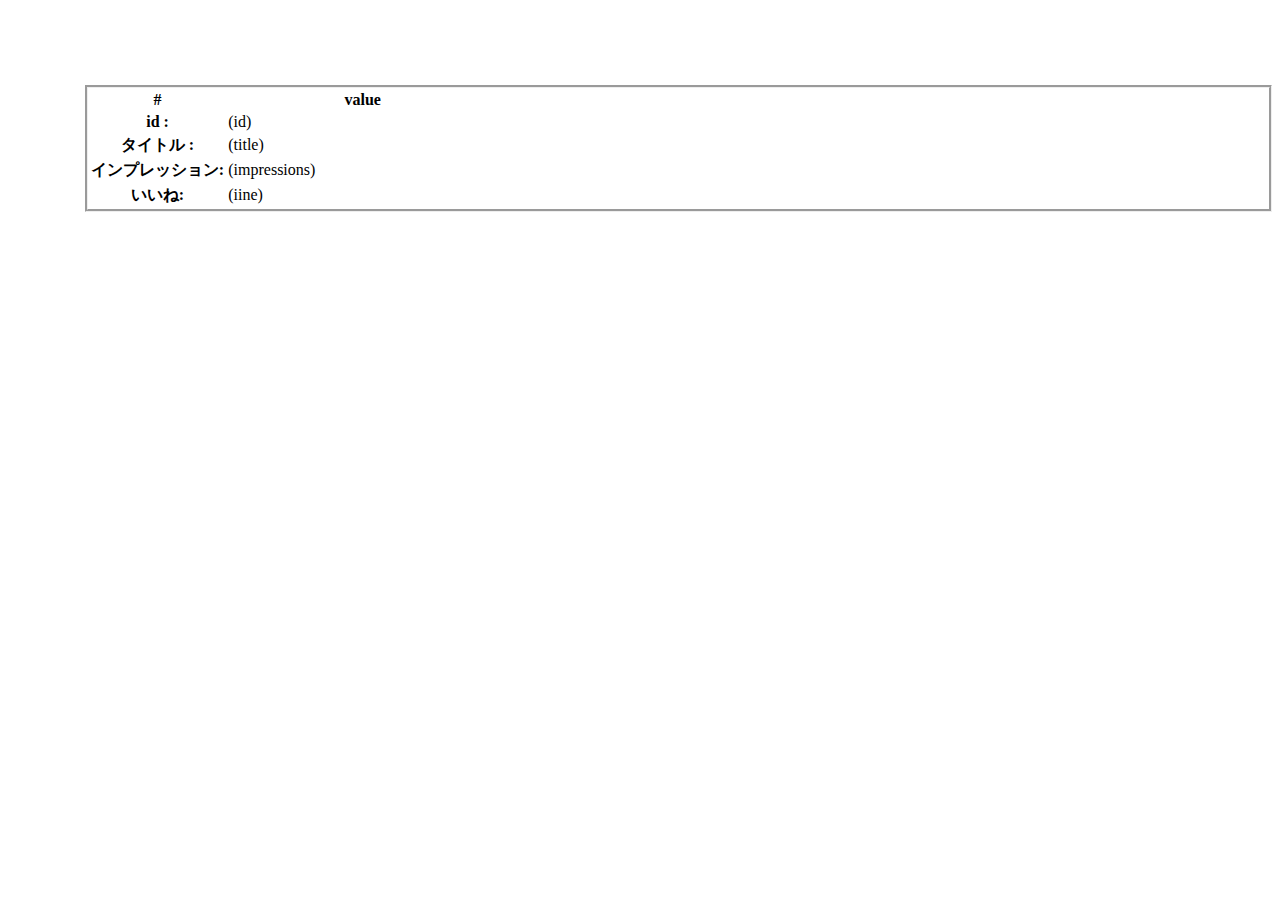
<file: src/main/resources/templates/art/articleDetail.html>
<!DOCTYPE html>
<html lang="en" xmlns:th="http://www.thymeleaf.org" layout:decorate="~{layout/layout}">

<head>
	<meta charset="UTF-8">
	<title>Articleの個別ページ</title>
</head>

<body>
	<div layout:fragment="content" style="
	    padding: 6vw 0 0 6vw;width: -webkit-fill-available;">
		<div style="
		    border: groove;">

			<div class="bd-example">
				<table class="table table-success table-striped" style="margin-bottom: 0;">
					<thead>
						<tr>
							<th style="width: 33.3%;" scope="col">#</th>
							<th style="width: 66.6%;" scope="col">value</th>
						</tr>
					</thead>
					<tbody>
						<tr>
							<th scope="row">id : </th>
							<td th:text="${article.id}">(id)</td>
						</tr>
						<tr>
							<th scope="row">タイトル : </th>
							<td th:text="${article.title}">(title)</td>
						</tr>
						<tr>
							<th scope="row">インプレッション: </th>
							<td th:text="${article.impressions}">(impressions)</td>
						</tr>
						<tr>
							<th scope="row">いいね: </th>
							<td th:text="${article.iine}">(iine)</td>
						</tr>
					</tbody>

				</table>
			</div>

		</div>
	</div>
</body>

</html>
</file>
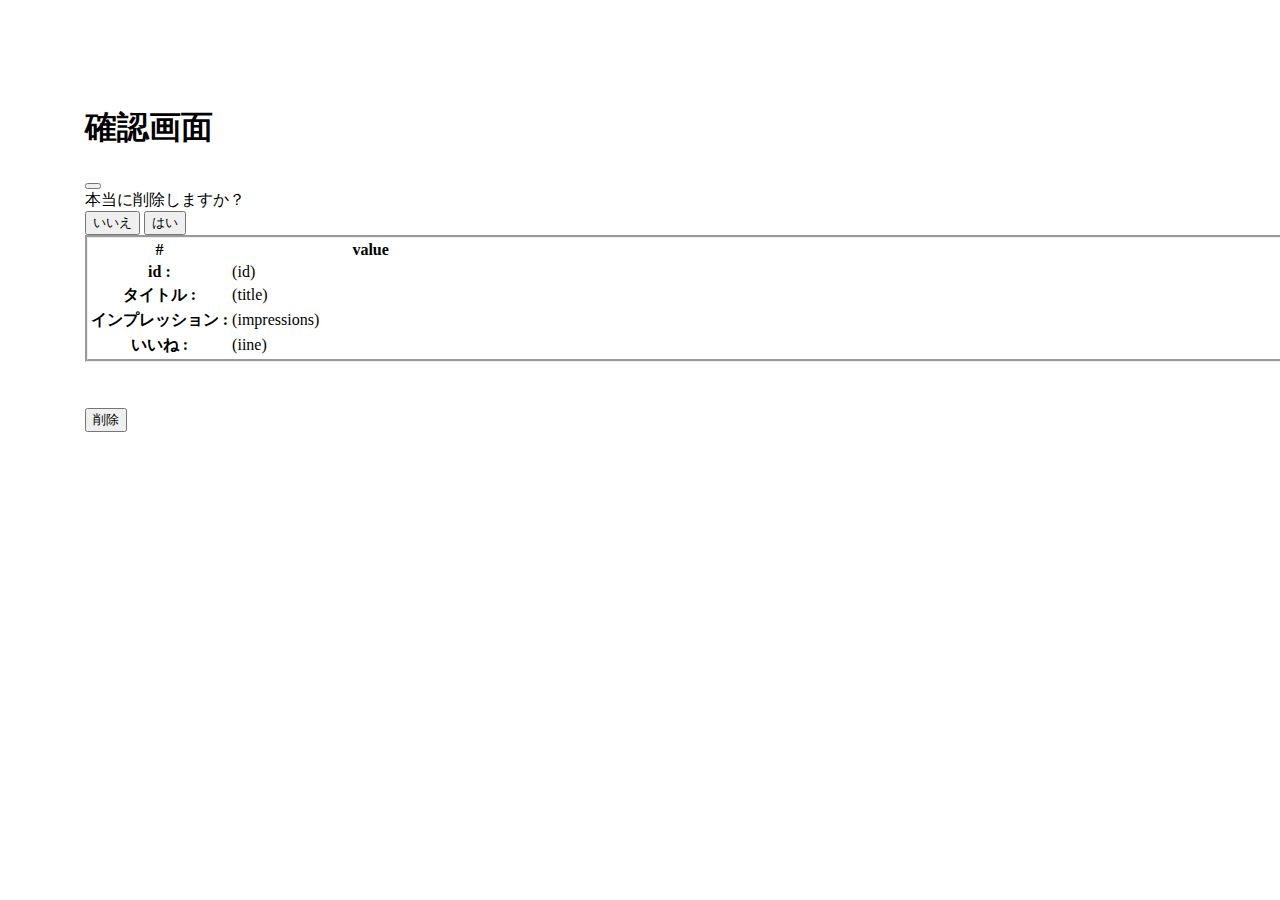
<file: src/main/resources/templates/art/deleteDetail.html>
<!DOCTYPE html>
<html lang="en" xmlns:th="http://www.thymeleaf.org" layout:decorate="~{layout/layout}">

<head>
	<meta charset="UTF-8">
	<meta name="_csrf" content="${_csrf.token}" />
	<title>Articleの個別ページ</title>
	<script>
		function confirmDeletion(articleId) {
			// 確認モーダルに変更
			//はいがクリックされたときだけ実行

			//	window.asad = articleId; デバッグ
			console.log(articleId);
			if (isNaN(articleId) || articleId <= 0) {
				
				return;
				
			} else {
				// ユーザーが "OK" を押した場合のみ削除を実行
				deleteArticle(articleId);
			}
		}

		function deleteArticle(articleId) {
			// ajaxで削除リクエストを送信
			//リクエストヘッダにキーを付加する形式のところもあるから注意すること。
			//ajaxを使う場合はcsrf tokenの追加も変わるので気を付ける。
			//そういう場合の実装は恐らく別ファイル
			//apiリクエストのマッピングを別にするか(/api/delete/,等にわかりやすく分ける)は個々の場合で考える。
			const csrfToken = document.getElementById("js_csrf").value;
			$.ajax({
				url: `/articles/delete/`, // 削除APIのURL
				method: "POST", // メソッドをDELETEに変更する場合もあり
				data: {id: articleId}, // 送信するデータ
				headers: {
					'X-CSRF-TOKEN': csrfToken  // CSRF トークンをヘッダーに追加
				},
				success: function (response) {
					//alert("削除が完了しました。");
					// location.reload(); // ページをリロードして更新 (削除したため存在しない。敢えて例外ハンドラでリダイレクトさせるかここからリダイレクトさせる
					//かは場合によるかも)
					window.location.href = ('/articles/');
				},
				error: function (xhr, status, error) {
					console.error("削除に失敗しました:", error);
					alert("削除中にエラーが発生しました。");
				},
			});
		}

	</script>
</head>

<body>
	<div layout:fragment="content" style="
	    padding: 6vw 0 0 6vw;width: 100%;">

		<!-- Modal -->
		<div class="modal fade" id="exampleModal" tabindex="-1" aria-labelledby="exampleModalLabel" aria-hidden="true">
			<div class="modal-dialog">
				<div class="modal-content">
					<div class="modal-header">
						<h1 class="modal-title fs-5" id="exampleModalLabel">確認画面</h1>
						<button type="button" class="btn-close" data-bs-dismiss="modal" aria-label="Close"></button>
					</div>
					<div class="modal-body">
						本当に削除しますか？
					</div>
					<div class="modal-footer">
						<button type="button" class="btn btn-secondary" data-bs-dismiss="modal">いいえ</button>
						<button type="button" class="btn btn-primary"
							th:attr="onclick=|confirmDeletion('${article.id}')|">はい</button>
					</div>
				</div>
			</div>
		</div>
		<!-- AA-->
		<div style="
		    border: groove;">

			<div class="bd-example">
				<table class="table table-success table-striped" style="margin-bottom: 0;">
					<thead>
						<tr>
							<th style="width:33.3%" scope="col">#</th>
							<th style="width:66.7%" scope="col">value</th>
						</tr>
					</thead>
					<tbody>
						<tr>
							<th scope="row">id : </th>
							<td th:text="${article.id}">(id)</td>
						</tr>
						<tr>
							<th scope="row">タイトル : </th>
							<td th:text="${article.title}">(title)</td>
						</tr>
						<tr>
							<th scope="row">インプレッション : </th>
							<td th:text="${article.impressions}">(impressions)</td>
						</tr>
						<tr>
							<th scope="row">いいね : </th>
							<td th:text="${article.iine}">(iine)</td>
						</tr>
					</tbody>

				</table>
			</div>
		</div>
		<form th:action="@{/articles/delete/}" method="POST" th:object="${article}" style="margin-top: 3.6vw;">
			<input id="js_csrf" th:name="${_csrf.parameterName}" type="hidden" th:value="${_csrf.token}" />
			<input type="hidden" name="id" th:value="${article.id}">
			<!-- Button trigger modal -->
			<button type="button" class="btn btn-primary" data-bs-toggle="modal" data-bs-target="#exampleModal">
				削除
			</button>
		</form>
	</div>
</body>

</html>
</file>
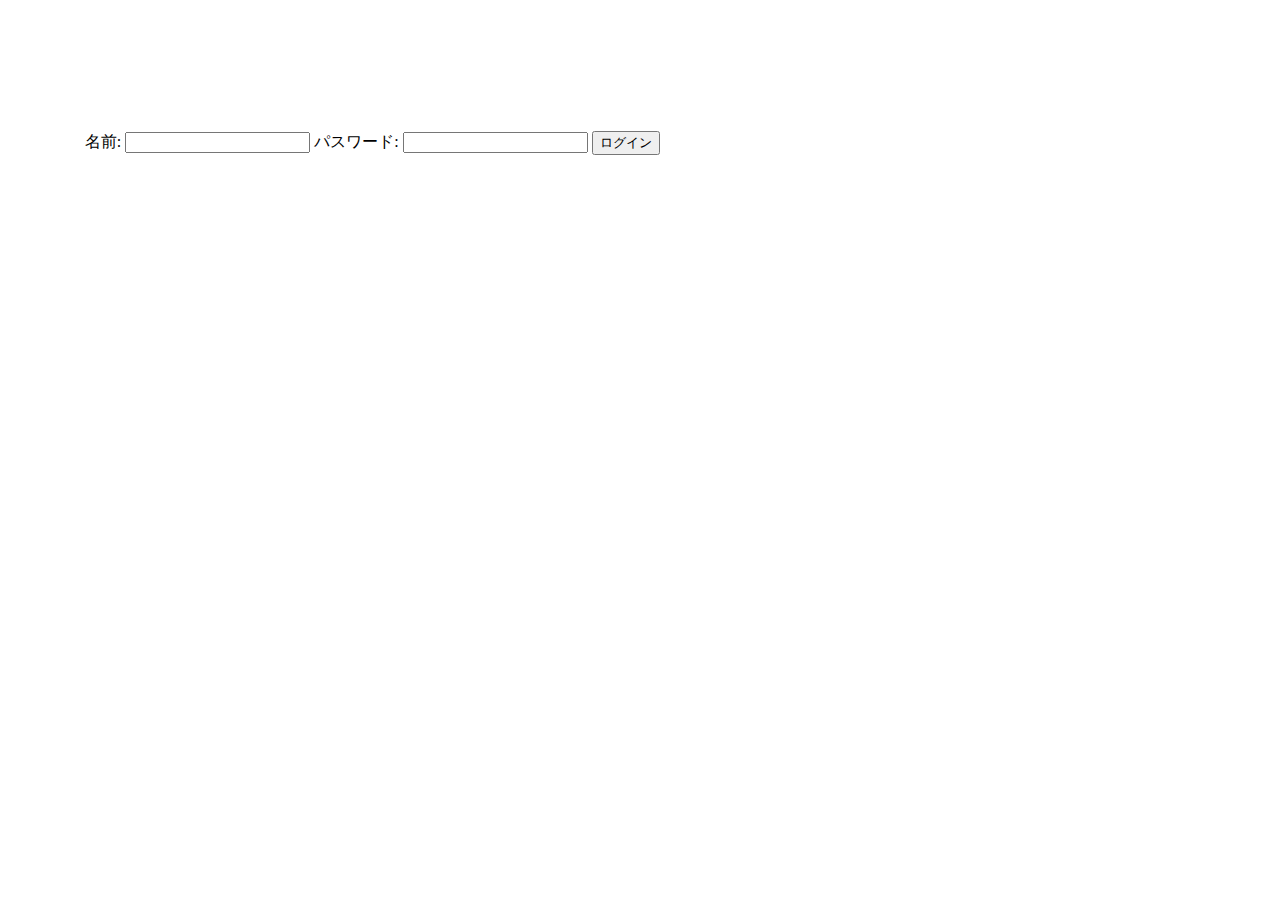
<file: src/main/resources/templates/auth/login.html>
<!DOCTYPE html>
<!--<html lang="en" xmlns:th="http://www.thymeleaf.org" layout:decorate="~{layout/layout}">-->
<html lang="en" xmlns:th="http://www.thymeleaf.org">
<!--		レイアウトがイコールサイドバーになっているので継承しない -->

<head>
	<meta charset="UTF-8">
	<title>ログインページ</title>
</head>

<body>
<!--	特に埋め込みもなし -->
	<div style="
	    padding: 6vw 0 0 6vw">
		<form action="/login/" method="post" th:object="${user}" style="margin-top: 3.6vw;">
			<label for="name">名前:</label>
			<input type="text" id="name" th:field="*{name}" required>
			<label for="name">パスワード:</label>
			<input type="text" id="name" th:field="*{password}" required>
			<button type="submit">ログイン</button>
		</form>
	</div>
</body>

</html>
</file>
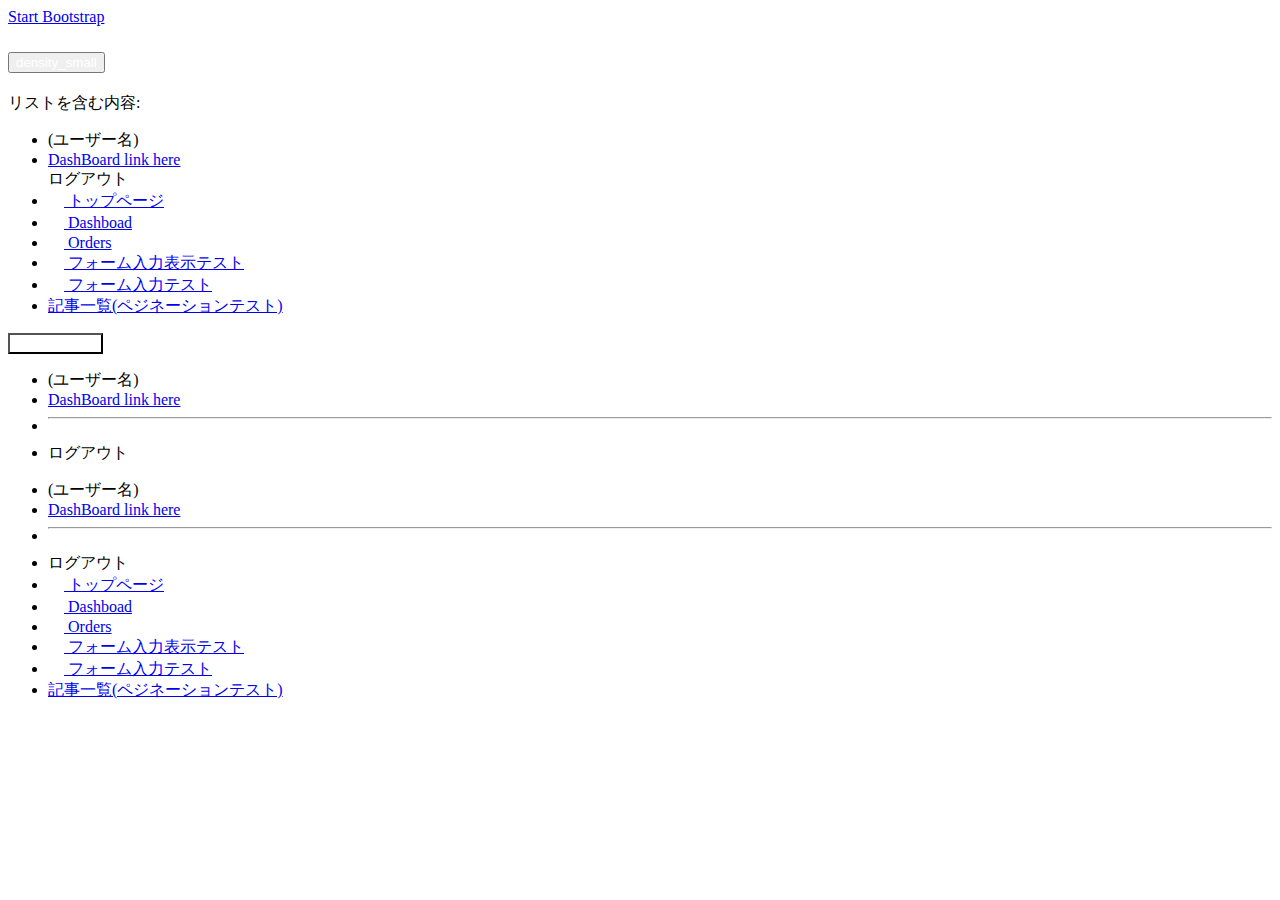
<file: src/main/resources/templates/layout/navbar.html>
<!DOCTYPE html>
<html xmlns:th="http://www.thymeleaf.org">

<head>
	<meta charset="UTF-8">
	<title>Insert title here</title>
</head>

<body>
	<nav layout:fragment="header" class="navbar navbar-dark bg-dark static-top">

		<a id="navBar-logo-link" class="navbar-brand mr-1" href="/">Start Bootstrap</a>

		<div class="accordion" id="myAccordion">
			<!-- アコーディオン項目 1 -->
			<div class="accordion-item">
				<h2 class="accordion-header" id="headingOne">
					<button id="button-css-forsener" class="accordion-button" type="button" data-bs-toggle="collapse"
						data-bs-target="#collapseOne" aria-expanded="true" aria-controls="collapseOne">
						<span style="color: white;						margin-left: auto;
						    margin-right: auto;" class="material-symbols-outlined">
											density_small
										</span>
					</button>
				</h2>
				<div id="collapseOne" class="accordion-collapse collapse show" aria-labelledby="headingOne"
					data-bs-parent="#myAccordion">
					<div class="accordion-body">
						<p>リストを含む内容:</p>
						<ul class="list-group">
							<li><a id="userName" class="dropdown-item text-white" th:href="@{/}">(ユーザー名)</a></li>
							<li><a class="dropdown-item text-white" href="#">DashBoard link here</a></li>
							<li style="list-style: none;"><a class="text-white" th:href="@{/logout}" style="text-decoration:none;"
									aria-current="true">ログアウト</a></li>
							<li>
								<a href="#" class="nav-link active text-white" th:href="@{/}" aria-current="page">
									<svg class="bi pe-none me-2" width="16" height="16">
										<use xlink:href="#home"></use>
									</svg>
									トップページ
								</a>
							</li>
							<li>
								<a href="#" class="nav-link text-white">
									<svg class="bi pe-none me-2" width="16" height="16">
										<use xlink:href="#speedometer2"></use>
									</svg>
									Dashboad
								</a>
							</li>
							<li>
								<a href="#" class="nav-link text-white">
									<svg class="bi pe-none me-2" width="16" height="16">
										<use xlink:href="#table"></use>
									</svg>
									Orders
								</a>
							</li>
							<li>
								<a href="#" class="nav-link text-white" th:href="@{/articles/}">
									<svg class="bi pe-none me-2" width="16" height="16">
										<use xlink:href="#grid"></use>
									</svg>
									フォーム入力表示テスト
								</a>
							</li>
							<li>
								<a href="#" class="nav-link text-white" th:href="@{/articles/formTest/}">
									<svg class="bi pe-none me-2" width="16" height="16">
										<use xlink:href="#people-circle"></use>
									</svg>
									フォーム入力テスト
								</a>
							</li>
							<li>
								<!-- "@{/issues}" @ はthymeleafでリンクを表す記法 -->
								<!-- springboot 起動せずともhtmlを確認出来る。タイムリーフ挟まないナチュラルテンプレート -->
								<a class="nav-link text-white" href="./art/arti.html"
									th:href="@{/articles/}">記事一覧(ペジネーションテスト)</a>
							</li>
						</ul>
					</div>
				</div>
			</div>
		</div>
		<div id="right-button-group" class="btn-group">
			<button type="button" style="background-color:transparent;font-size: small;"
				class="btn dropdown-toggle material-symbols-outlined" data-bs-toggle="dropdown" aria-expanded="false">
				<span style="color: white;" class="material-symbols-outlined">
					density_small
				</span>
			</button>
			<ul id="pc-dropdown-list" class="dropdown-menu animate slideIn">
				<li><a id="userName" class="dropdown-item" th:href="@{/}">(ユーザー名)</a></li>
				<li><a class="dropdown-item" href="#">DashBoard link here</a></li>
				<li>
					<hr class="dropdown-divider">
				</li>
				<li class="text-center"><a th:href="@{/logout}" style="text-decoration:none;"
						aria-current="true">ログアウト</a></li>
			</ul>


			<ul id="sp-dropdown-list" class="dropdown-menu animate slideIn">
				<li><a id="userName" class="dropdown-item" th:href="@{/}">(ユーザー名)</a></li>
				<li><a class="dropdown-item" href="#">DashBoard link here</a></li>
				<li>
					<hr class="dropdown-divider">
				</li>
				<li class="text-center"><a th:href="@{/logout}" style="text-decoration:none;"
						aria-current="true">ログアウト</a></li>
				<li>
					<a href="#" class="nav-link active" th:href="@{/}" aria-current="page">
						<svg class="bi pe-none me-2" width="16" height="16">
							<use xlink:href="#home"></use>
						</svg>
						トップページ
					</a>
				</li>
				<li>
					<a href="#" class="nav-link text-white">
						<svg class="bi pe-none me-2" width="16" height="16">
							<use xlink:href="#speedometer2"></use>
						</svg>
						Dashboad
					</a>
				</li>
				<li>
					<a href="#" class="nav-link text-white">
						<svg class="bi pe-none me-2" width="16" height="16">
							<use xlink:href="#table"></use>
						</svg>
						Orders
					</a>
				</li>
				<li>
					<a href="#" class="nav-link text-white" th:href="@{/articles/}">
						<svg class="bi pe-none me-2" width="16" height="16">
							<use xlink:href="#grid"></use>
						</svg>
						フォーム入力表示テスト
					</a>
				</li>
				<li>
					<a href="#" class="nav-link text-white" th:href="@{/articles/formTest/}">
						<svg class="bi pe-none me-2" width="16" height="16">
							<use xlink:href="#people-circle"></use>
						</svg>
						フォーム入力テスト
					</a>
				</li>
				<li>
					<!-- "@{/issues}" @ はthymeleafでリンクを表す記法 -->
					<!-- springboot 起動せずともhtmlを確認出来る。タイムリーフ挟まないナチュラルテンプレート -->
					<a class="nav-link text-white" href="./art/arti.html" th:href="@{/articles/}">記事一覧(ペジネーションテスト)</a>
				</li>
			</ul>
		</div>
		<script>
			// ページが読み込まれたときに、APIからユーザー名を取得
			//読み込み順序ではなく::fragmentのnavタグの中に書かなければscriptは実行されない
			//axiosやなんなりを使って非同期処理を関数化して別ファイルに分離するとベターだと思う。
			$(document).ready(function () {
				console.log("APIリクエストを送信します");
				$.get("/usrname/", function (data) {
					// APIから返されたユーザー名を#usernameに表示
					$("#userName").text(data);
				}).fail(function () {
					// エラー時
					$("#userName").text("エラーが発生しました");
				});
			});
			//最終手段としてcss変更の為のjqueryという手段を残しておく。
			$(document).ready(function(){
				$(".accordion-button").css({
				    "background": "#212529",
				    "box-shadow": "inset 0 calc(-1* var(--bs-accordion-border-width)) 0 #000000",
				    "border": "1px solid #444",
					"--bs-accordion-btn-focus-box-shadow:":"none",
					"--bs-accordion-btn-active-icon":"none",
					"border":"none"
				});
				$(".accordion-item").css("border","none");
			});
		</script>
		<!-- Navbar Search -->
		<!--
	  <form class="d-none d-md-inline-block form-inline ml-auto mr-0 mr-md-3 my-2 my-md-0">
	    <div class="input-group">
	      <input type="text" class="form-control" placeholder="Search for..." aria-label="Search" aria-describedby="basic-addon2">
	      <div class="input-group-append">
	        <button class="btn btn-primary" type="button">
	          <i class="fas fa-search"></i>
	        </button>
	      </div>
	    </div>
	  </form>
	  
	  
	  トグルバーを付けてログアウト以外に切り替えても可
	  -->

		<!-- Navbar -->

	</nav>
</body>

</html>
</file>
